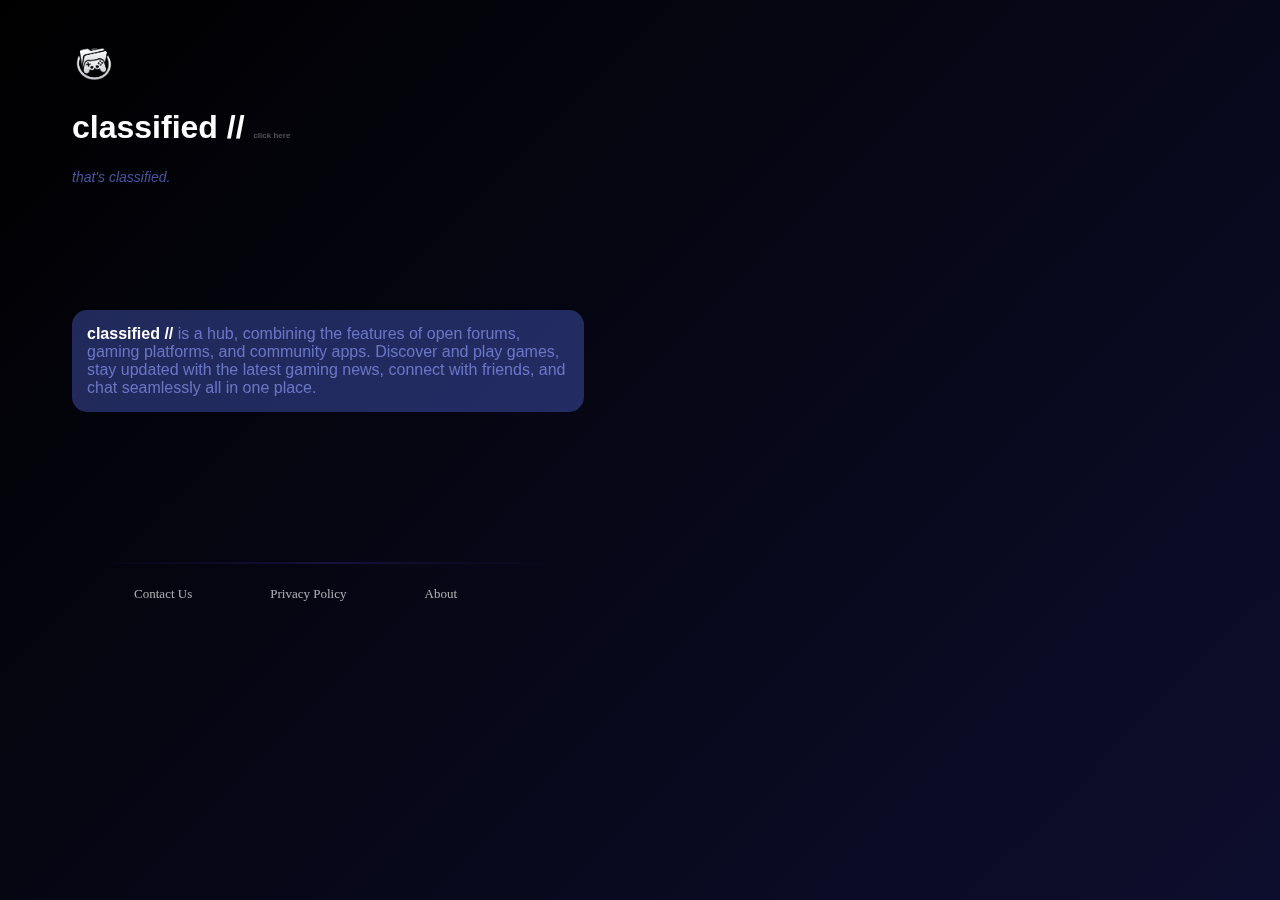
<file: index.html>
<!DOCTYPE html>
	<head>
		<title> classified // </title> 
		<link rel="icon" type="image/x-icon" href="images/classified.png">
		<link href='https://fonts.googleapis.com/css?family=Bebas Neue' rel='stylesheet'>
		<link rel="stylesheet" href="loginstyles.css">
	</head>
	
	<body>

		<div class="container">

			<div class="c1">
			<br> <br>
				<a href="forums.html"><img src="images/classified.png" height="40px"> </a> 
					
				<div class="txt">
						<a href="forums.html"> <h1> classified // <span class="small"> click here </span> </h1> </a> 
					<i STYLE="color:rgba(104, 126, 235, 0.674); font-size: 14px;"> that's classified. </i>
					
					<br> <br> <br> <br> <br> <br> <br> 
					
					<p STYLE="color:rgba(142, 154, 251, 0.674); background-color:  rgba(94, 121, 255, 0.334); padding: 15px 15px; border-radius: 15px;"> <b style="color:white;"> classified // </b> is a hub, combining the features of open forums, gaming platforms, and community apps. Discover and play games, stay updated with the latest gaming news, connect with friends, and chat seamlessly all in one place. </p>
					
					<br><br>

					<div class="footer">
						<br> <br> <br> <br> <br> 
						<hr>
						<a href="" class="a1">Contact Us</a>
						<a href="" class="a1">Privacy Policy</a>
						<a href="" class="a1">About</a>
					</div>

				</div>
			</div>	
		</div>

	</body>
</html>
</file>
<file: loginstyles.css>
html,body {
    width: 100%;
    height:100%;
  }
  
  body {
      background: linear-gradient(-45deg, black, rgb(35, 35, 140), rgb(18, 18, 61), black);
      background-size: 400% 400%;
      animation: gradient 15s ease infinite;
      position:fixed;
  }
  
  @keyframes gradient {
      0% {
          background-position: 0% 50%;
      }
      50% {
          background-position: 100% 50%;
      }
      100% {
          background-position: 0% 50%;
      }
  }

  /* ^^^^ Kolai Change ^^^^ */

  .center {
    display: block;
    margin-left: auto;
    margin-right: auto;
    width: auto;
  }


  hr {
        width: 95%;
        height: 2px;
        background-image: radial-gradient(circle, rgb(18, 18, 61), rgba(0, 0, 0, 0));
        border: none;
    }

    .small {
      font-size: 8px;
      color: rgba(255, 255, 255, 0.3);
    }


/* BUTTONSSS RAHHHH Kasakit sa ulo */
    .button {
        border: none;
        color: white;
        padding: 16px 32px;
        text-align: center;
        text-decoration: none;
        display: inline-block;
        font-size: 16px;
        margin: 4px 2px;
        transition-duration: 0.4s;
        cursor: pointer;
      }
      
      .button1 {
        border-radius: 20px;
        background-color: transparent; 
        color: white; 
        border: 2px solid rgba(255, 255, 255, 0.723);
      }
      
      .button1:hover {
        background-color: white;
        color: rgb(42, 52, 165);  
      }

        .container { width: 100%;
          max-width: 100%;
          margin: 0;
          clear: both; }

        .c1 {
            margin-left: 5%;
            float: left;
            width: 40%;
        }
          .txt {
            font-family: Arial;
            color: Whitesmoke;
          }


        .c2 {
          margin-top: 8%;
          margin-left: 100px;
          float: right;
          width: 40%;
        }

    				/*Nav Animations RAHHHHHH*/

            a {
              color: white;
              text-decoration: none;
            }

            .a1:hover {
              color: lightgray;
            }
    
            .a1:after :not(.button){
              content:' ';
              width: 0px;
              height:3px;
              background-color: white;
              margin:auto;
              display:block;
            }
    
            .a1:hover:after {
              width:105%;
              transition:width 0.3s linear;
            }

            .a1 {
              margin-left:50%;
              float:left;
              color: white;
              text-decoration: none;
              font-size: 13px;
              text-align: center;
              font-family: trebuchet ms;
            }

            .footer a {
              margin-left:9%;
              color: rgba(255, 255, 255, 0.672);
              padding: 14px 16px;
              text-decoration: none;
              font-size: 13px;
              text-align: center;
              font-family: trebuchet ms;
            }
</file>
